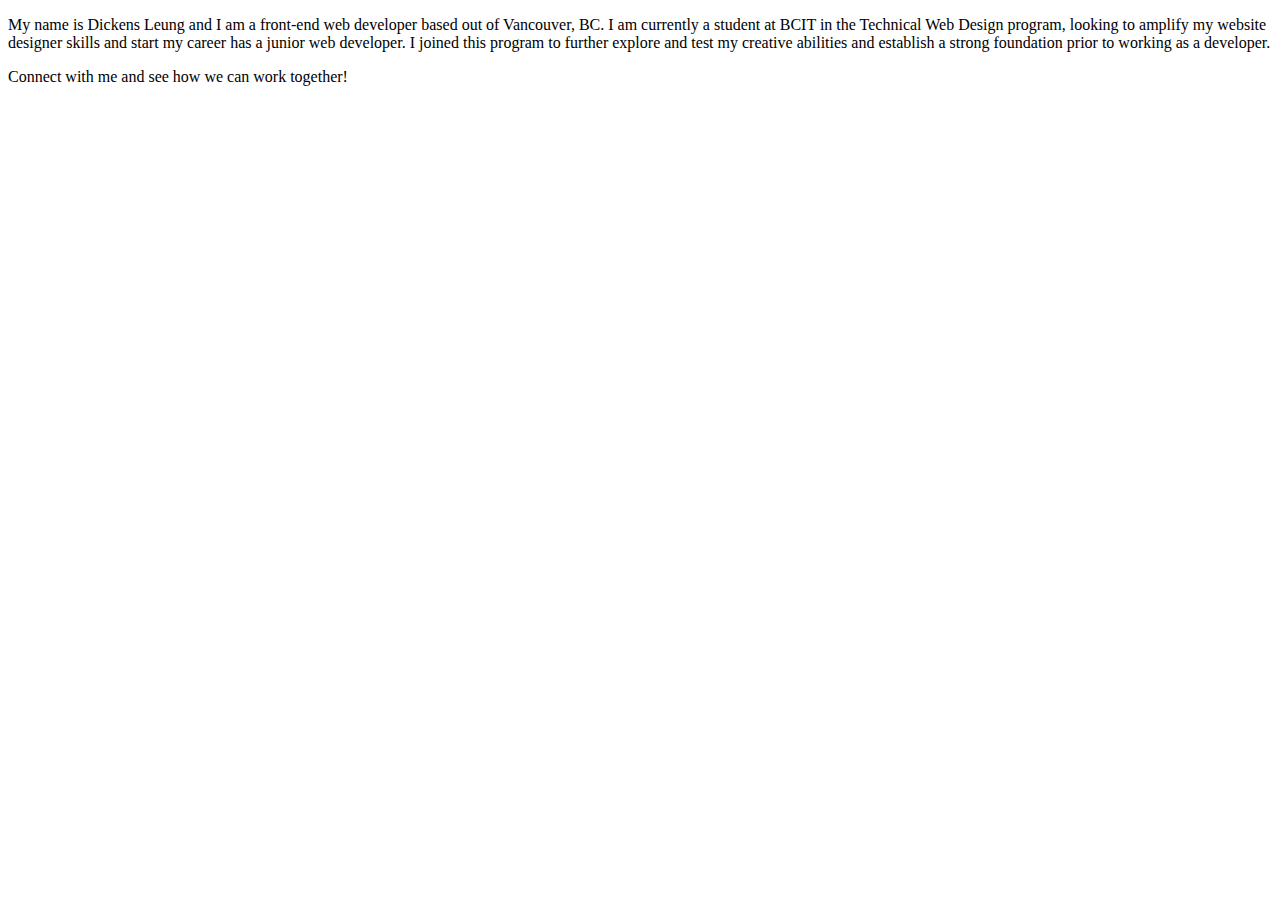
<file: about.html>
<!DOCTYPE html>
<html lang="en">
<head>
    <meta charset="UTF-8">
    <meta http-equiv="X-UA-Compatible" content="IE=edge">
    <meta name="viewport" content="width=device-width, initial-scale=1.0">
    <title>Document</title>
</head>
<body>
    <div class="about-me">
        <p>My name is Dickens Leung and I am a front-end web developer
        based out of Vancouver, BC. I am currently a student at BCIT 
        in the Technical Web Design program, 
        looking to amplify my website designer skills and start 
        my career has a junior web developer. 
        I joined this program to further explore and test my 
        creative abilities and establish a strong foundation prior to 
        working as a developer.</p>

        <p>Connect with me and see how we can work together!</p>
    </div>
</div>
</body>
</html>
</file>
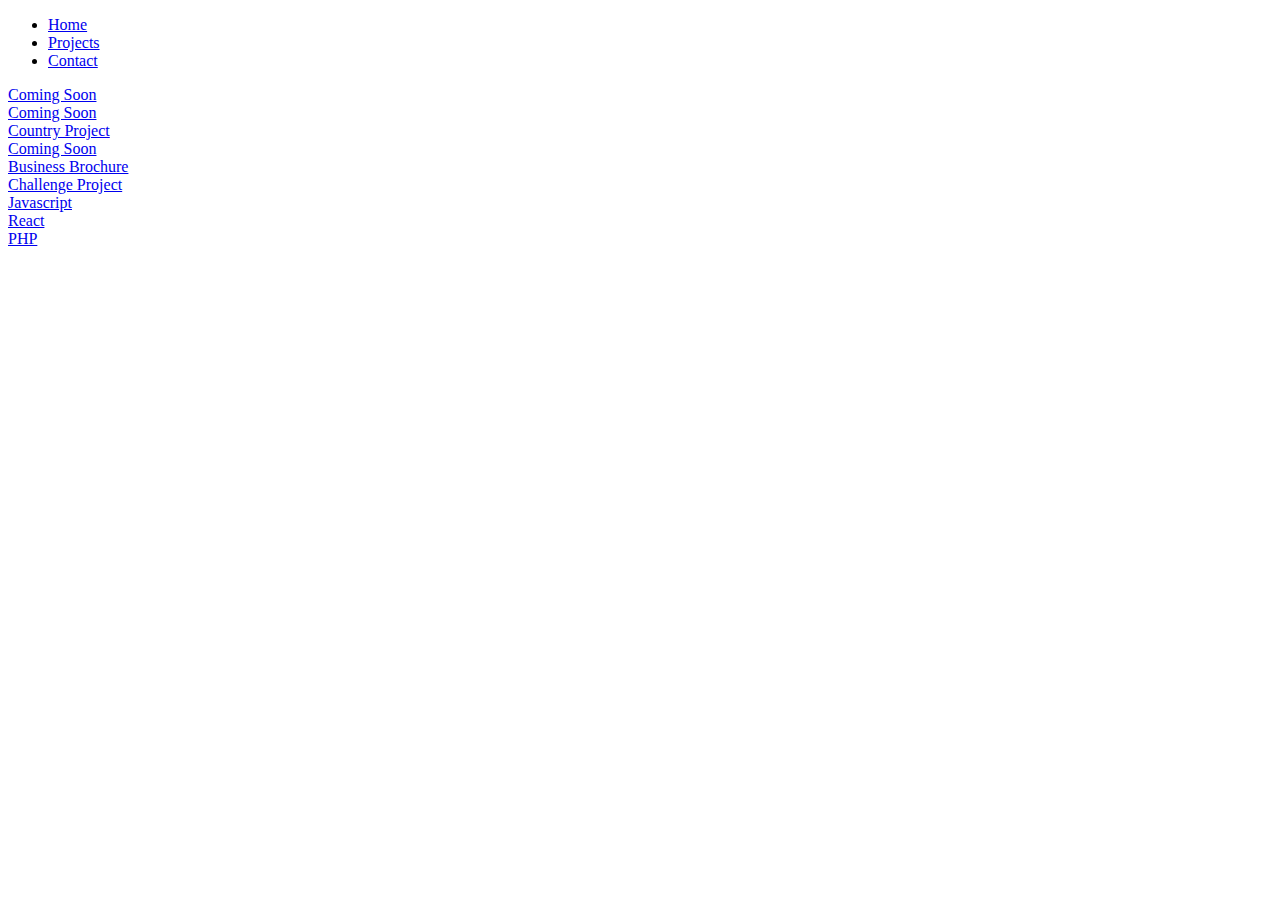
<file: desktop.html>
<!DOCTYPE html>
<html lang="en">
<head>
    <meta charset="UTF-8">
    <meta http-equiv="X-UA-Compatible" content="IE=edge">
    <meta name="viewport" content="width=device-width, initial-scale=1.0">
    <title>Document</title>
</head>
<body>
    <div class="section-container">
        <nav class="navbar">    
            <ul>
                <li><a href="http://dleung.bcitwebdeveloper.ca/">Home</a></li>
                <li><a href="http://dleung.bcitwebdeveloper.ca/project.html">Projects</a></li>
                <li><a href="mailto:dickens.leung@outlook.com">Contact</a></li>
            </ul>
        </nav>
        <!--Display Starts; min-device-width-961px-->
        <section>
            <article class="hide">
                <a href="#">Coming Soon</a>
            </article>

            <article class="hide">
                <a href="#">Coming Soon</a>
            </article>

            <article>
                <a href="#">Country Project</a>
            </article>
        </section>

        <section>
            <article class="hide">
                <a href="#">Coming Soon</a>
            </article>

            <article>
                <a href="http://dleung.bcitwebdeveloper.ca/">Business Brochure</a>
            </article>

            <article>
                <a href="http://dleung.bcitwebdeveloper.ca/">Challenge Project</a>
            </article>
        </section>

        <section>
            <article>
                <a href="http://dleung.bcitwebdeveloper.ca/">Javascript</a>
            </article>

            <article>
                <a href="http://dleung.bcitwebdeveloper.ca/">React</a>
            </article>

            <article>
                <a href="http://dleung.bcitwebdeveloper.ca/">PHP</a>
            </article>
        </section>
        
        
    </div>
</body>
</html>
</file>
